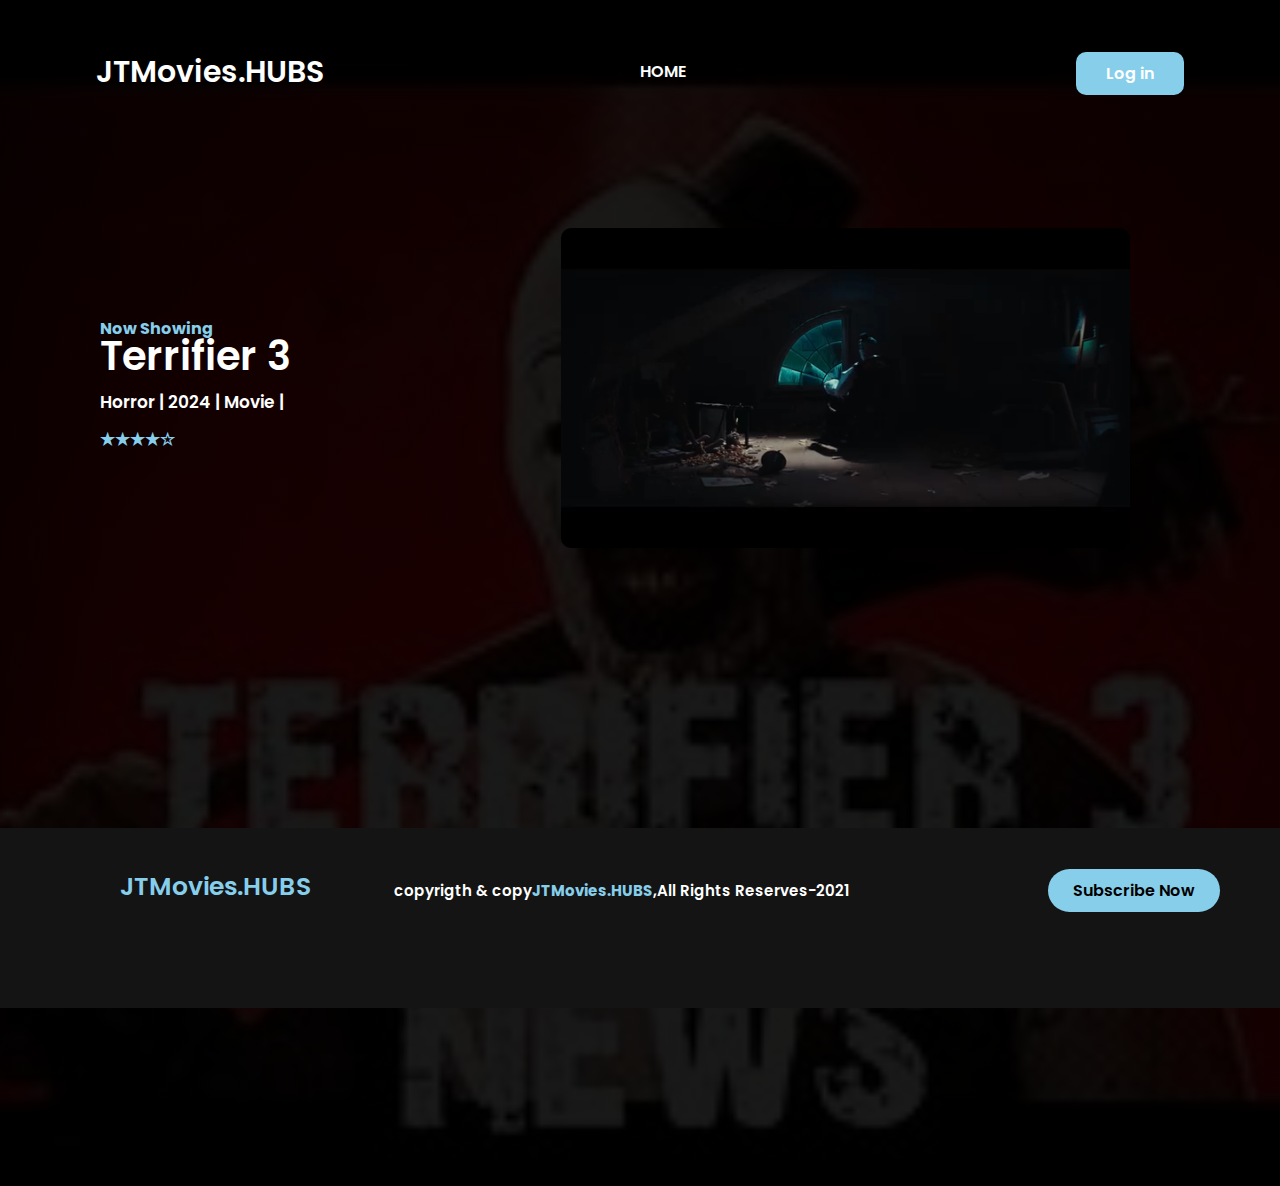
<file: terri.html>
<!DOCTYPE html>
<html lang="en">
<head>
    <meta charset="UTF-8">
    <meta name="viewport" content="width=device-width, initial-scale=1.0">
    <title>Terrifier 3</title>
    <link rel="shortcut icon" href="favicon.ico" type="image/x-icon">
    <link rel="stylesheet" href="https://cdnjs.cloudflare.com/ajax/libs/font-awesome/6.7.1/css/all.min.css" integrity="sha512-5Hs3dF2AEPkpNAR7UiOHba+lRSJNeM2ECkwxUIxC1Q/FLycGTbNapWXB4tP889k5T5Ju8fs4b1P5z/iB4nMfSQ==" crossorigin="anonymous" referrerpolicy="no-referrer" />   
    <link rel="preconnect" href="https://fonts.googleapis.com">
    <link rel="preconnect" href="https://fonts.gstatic.com" crossorigin>
    <link href="https://fonts.googleapis.com/css2?family=Kanit:ital,wght@0,100;0,200;0,300;0,400;0,500;0,600;0,700;0,800;0,900;1,100;1,200;1,300;1,400;1,500;1,600;1,700;1,800;1,900&family=Poppins:ital,wght@0,100;0,200;0,300;0,400;0,500;0,600;0,700;0,800;0,900;1,100;1,200;1,300;1,400;1,500;1,600;1,700;1,800;1,900&display=swap" rel="stylesheet">
</head>
<style>
    .user{
    cursor: pointer;
    color: skyblue;
    margin-top: 0px;
    margin-left: 40px;
}
.user a{
    color:white;
    background-color: skyblue;
    border-radius: 10px;
    padding: 10px 30px;
}
.user a:hover{
    background-color: black;
    color: skyblue;
    font-weight: bolder;
}
.user i{
    font-size: 20px;
    margin-left: 10px;
    padding: 0px 14px;
}
.hero{
    position: absolute;
    color: white;
    margin-top: 100px;
    margin-left: 100px;
}
.inhero{
    line-height:1.2px;
}
.inhero h1{
    font-size: 40px;
}
.inhero p{
    font-size: 17px;
}
span{
    color: skyblue;
    font-weight:bold ;
}
.line1{
    height: 2;
    color: skyblue;
    width: 12%;
    margin-left: 0px;
    margin-top: 0px;
    position: absolute;
}
.poster {
    margin-top: 130px;
    margin-right: 150px;
}
.poster video{
    height: 320px;
    float: right;
    border-radius: 10px;
    
}
*{
    font-family: "Poppins", serif;
    font-weight: 600;
    font-style: normal;
    text-decoration: none;
}
html{
    scroll-behavior: smooth;
}
body{
    background-image: linear-gradient(rgba(0,0,0,0.9), rgba(0,0,0,0.9)), url(images/terri.jpg);
    background-position: center;
    background-size: cover;
    background-repeat: no-repeat;
    height: 130vh;
    margin-left: 0px;
    margin-right: 0px;
}
header{
    display: flex;
    justify-content: space-between;
    align-items: center;
    height: 10vh;
    width: 100%;
}

.navbar{
    width: 85%;
    margin: auto;
    padding: 35px 0;
    display: flex;
    align-items: center;
    justify-content: space-between;  
    z-index: 100;
}
.logo{
        font-size: 30px;
        color: white;
        font-weight: 600;
        transition: 0.3s;
}
.logo:hover{
    color: skyblue;
    text-shadow: 0 0 25px rgb(0, 238, 255),
                 0 0 50px  skyblue;
    transform: scale(1.1);
}
.navbar ul li{
    list-style: none;
    display: inline-block;
    margin: 0 20px;
    position: relative;
}
.navbar ul li a{
    text-decoration: none;
    color: #fff;
    text-transform: uppercase;
}
.navbar ul li::after{
    content:'';
    height: 3px;
    width: 0;
    background: skyblue;
    position: absolute;
    left: 0;
    bottom: -10px;
    transition: 0.5s;
}
.navbar ul li:hover:after{
    width: 100%;
}
.footer{
    position: absolute;
    margin-top: 600px;
    height: 20vh;
    color: white;
    background: #141414;
    width: 100%;
}
.footerlo h1{
    color: skyblue;
    font-size: 25px;
    margin-top: 40px;
    margin-left: 120px;
}
.footercon{
    display: flex;
    justify-content: space-between;
    align-items: center;
}
.copy{
    font-size: 15px;
    margin-top: 30px;
    font-weight: 500;
}
.social i{
    font-size: 27px;
    margin-top: 30px;
    padding: 0px 4px;
    color: skyblue;
}
.btn4{
    margin-right: 60px;
    margin-top: 30px;
}
.btn4 a{
    padding: 10px 25px;
    color: black;
    background: skyblue;
    border-radius: 30px;
}
</style>
<body>
    <header>
        <div class="navbar">
            <a href="#" class="logo">JTMovies.HUBS</a>
                <ul>
                    <li><a href="index.html">Home</a></li>
                </ul>
           
                <div class="user">
                    <i class="fa-solid fa-bell"></i>
                    <i class="fa-solid fa-magnifying-glass"></i>
                    <a href="index.html">Log in</a>
                </div>
            </div>
    </header>
    <section>
        <div class="hero">
            <div class="inhero">
                <span>Now Showing</span><br>
                    <div class="line1"></div>
                        <h1>Terrifier 3</h1><br>
                            <p>Horror | 2024 | Movie |</p><br>
                            <p><span>&#9733&#9733&#9733&#9733&#9734</span></p>
                
            </div>
        </div>
            <div class="poster">
                <video  autoplay loop muted src="terri.mp4" alt="">
            </div>
    </section>
<footer>
    <div class="footer">
        <div class="footerin">
            <div class="footercon">
                <div class="footerlo">
                    <h1>JTMovies.HUBS</h1>
                </div>
                <div class="copy">
                    <p>copyrigth & copy<span>JTMovies.HUBS</span>,All Rights Reserves-2021</p>
                </div>
                <div class="social">
                    <i class="fab fa-facebook-square"></i>
                    <i class="fab fa-youtube"></i>
                    <i class="fab fa-instagram"></i>
                    <i class="fab fa-tiktok"></i>
                </div>
                <div class="btn4">
                    <a href="index.html">Subscribe Now</a>
                </div>
            </div>
        </div>
    </div>
        
</footer>   
</body>
</html>
</file>
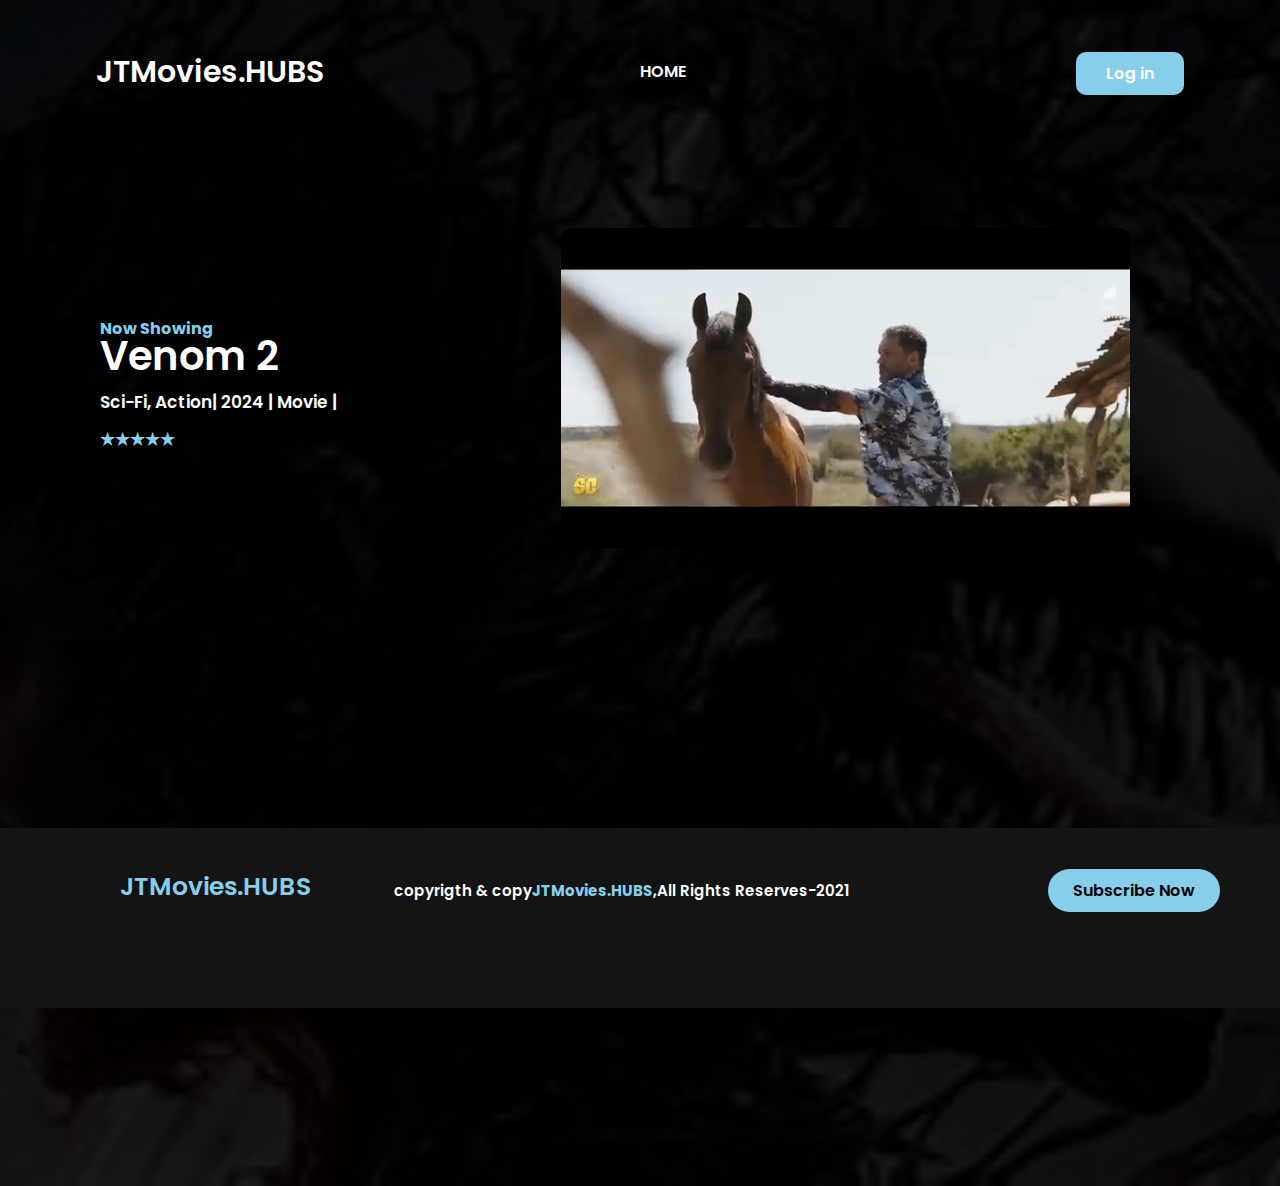
<file: venom2.html>
<!DOCTYPE html>
<html lang="en">
<head>
    <meta charset="UTF-8">
    <meta name="viewport" content="width=device-width, initial-scale=1.0">
    <title>Venom 2</title>
    <link rel="shortcut icon" href="favicon.ico" type="image/x-icon">
    <link rel="stylesheet" href="https://cdnjs.cloudflare.com/ajax/libs/font-awesome/6.7.1/css/all.min.css" integrity="sha512-5Hs3dF2AEPkpNAR7UiOHba+lRSJNeM2ECkwxUIxC1Q/FLycGTbNapWXB4tP889k5T5Ju8fs4b1P5z/iB4nMfSQ==" crossorigin="anonymous" referrerpolicy="no-referrer" />   
    <link rel="preconnect" href="https://fonts.googleapis.com">
    <link rel="preconnect" href="https://fonts.gstatic.com" crossorigin>
    <link href="https://fonts.googleapis.com/css2?family=Kanit:ital,wght@0,100;0,200;0,300;0,400;0,500;0,600;0,700;0,800;0,900;1,100;1,200;1,300;1,400;1,500;1,600;1,700;1,800;1,900&family=Poppins:ital,wght@0,100;0,200;0,300;0,400;0,500;0,600;0,700;0,800;0,900;1,100;1,200;1,300;1,400;1,500;1,600;1,700;1,800;1,900&display=swap" rel="stylesheet">
</head>
<style>
    .user{
    cursor: pointer;
    color: skyblue;
    margin-top: 0px;
    margin-left: 40px;
}
.user a{
    color:white;
    background-color: skyblue;
    border-radius: 10px;
    padding: 10px 30px;
}
.user a:hover{
    background-color: black;
    color: skyblue;
    font-weight: bolder;
}
.user i{
    font-size: 20px;
    margin-left: 10px;
    padding: 0px 14px;
}
.hero{
    position: absolute;
    color: white;
    margin-top: 100px;
    margin-left: 100px;
}
.inhero{
    line-height:1.2px;
}
.inhero h1{
    font-size: 40px;
}
.inhero p{
    font-size: 17px;
}
span{
    color: skyblue;
    font-weight:bold ;
}
.line1{
    height: 2;
    color: skyblue;
    width: 12%;
    margin-left: 0px;
    margin-top: 0px;
    position: absolute;
}
.poster {
    margin-top: 130px;
    margin-right: 150px;
}
.poster video{
    height: 320px;
    float: right;
    border-radius: 10px;
    
}
*{
    font-family: "Poppins", serif;
    font-weight: 600;
    font-style: normal;
    text-decoration: none;
}
html{
    scroll-behavior: smooth;
}
body{
    background-image: linear-gradient(rgba(0,0,0,0.9), rgba(0,0,0,0.9)), url(images/venom.png);
    background-position: center;
    background-size: cover;
    background-repeat: no-repeat;
    height: 130vh;
    margin-left: 0px;
    margin-right: 0px;
}
header{
    display: flex;
    justify-content: space-between;
    align-items: center;
    height: 10vh;
    width: 100%;
}

.navbar{
    width: 85%;
    margin: auto;
    padding: 35px 0;
    display: flex;
    align-items: center;
    justify-content: space-between;  
    z-index: 100;
}
.logo{
        font-size: 30px;
        color: white;
        font-weight: 600;
        transition: 0.3s;
}
.logo:hover{
    color: skyblue;
    text-shadow: 0 0 25px rgb(0, 238, 255),
                 0 0 50px  skyblue;
    transform: scale(1.1);
}
.navbar ul li{
    list-style: none;
    display: inline-block;
    margin: 0 20px;
    position: relative;
}
.navbar ul li a{
    text-decoration: none;
    color: #fff;
    text-transform: uppercase;
}
.navbar ul li::after{
    content:'';
    height: 3px;
    width: 0;
    background: skyblue;
    position: absolute;
    left: 0;
    bottom: -10px;
    transition: 0.5s;
}
.navbar ul li:hover:after{
    width: 100%;
}
.footer{
    position: absolute;
    margin-top: 600px;
    height: 20vh;
    color: white;
    background: #141414;
    width: 100%;
}
.footerlo h1{
    color: skyblue;
    font-size: 25px;
    margin-top: 40px;
    margin-left: 120px;
}
.footercon{
    display: flex;
    justify-content: space-between;
    align-items: center;
}
.copy{
    font-size: 15px;
    margin-top: 30px;
    font-weight: 500;
}
.social i{
    font-size: 27px;
    margin-top: 30px;
    padding: 0px 4px;
    color: skyblue;
}
.btn4{
    margin-right: 60px;
    margin-top: 30px;
}
.btn4 a{
    padding: 10px 25px;
    color: black;
    background: skyblue;
    border-radius: 30px;
}
</style>
<body>
    <header>
        <div class="navbar">
            <a href="#" class="logo">JTMovies.HUBS</a>
                <ul>
                    <li><a href="index.html">Home</a></li>
                </ul>
           
                <div class="user">
                    <i class="fa-solid fa-bell"></i>
                    <i class="fa-solid fa-magnifying-glass"></i>
                    <a href="index.html">Log in</a>
                </div>
            </div>
    </header>
    <section>
        <div class="hero">
            <div class="inhero">
                <span>Now Showing</span><br>
                    <div class="line1"></div>
                        <h1>Venom 2</h1><br>
                            <p>Sci-Fi, Action| 2024 | Movie |</p><br>
                            <p><span>&#9733&#9733&#9733&#9733&#9733</span></p>
                
            </div>
        </div>
            <div class="poster">
                <video  autoplay loop muted src="venom.mp4" alt="">
            </div>
    </section>
<footer>
    <div class="footer">
        <div class="footerin">
            <div class="footercon">
                <div class="footerlo">
                    <h1>JTMovies.HUBS</h1>
                </div>
                <div class="copy">
                    <p>copyrigth & copy<span>JTMovies.HUBS</span>,All Rights Reserves-2021</p>
                </div>
                <div class="social">
                    <i class="fab fa-facebook-square"></i>
                    <i class="fab fa-youtube"></i>
                    <i class="fab fa-instagram"></i>
                    <i class="fab fa-tiktok"></i>
                </div>
                <div class="btn4">
                    <a href="index.html">Subscribe Now</a>
                </div>
            </div>
        </div>
    </div>
        
</footer>   
</body>
</html>
</file>
